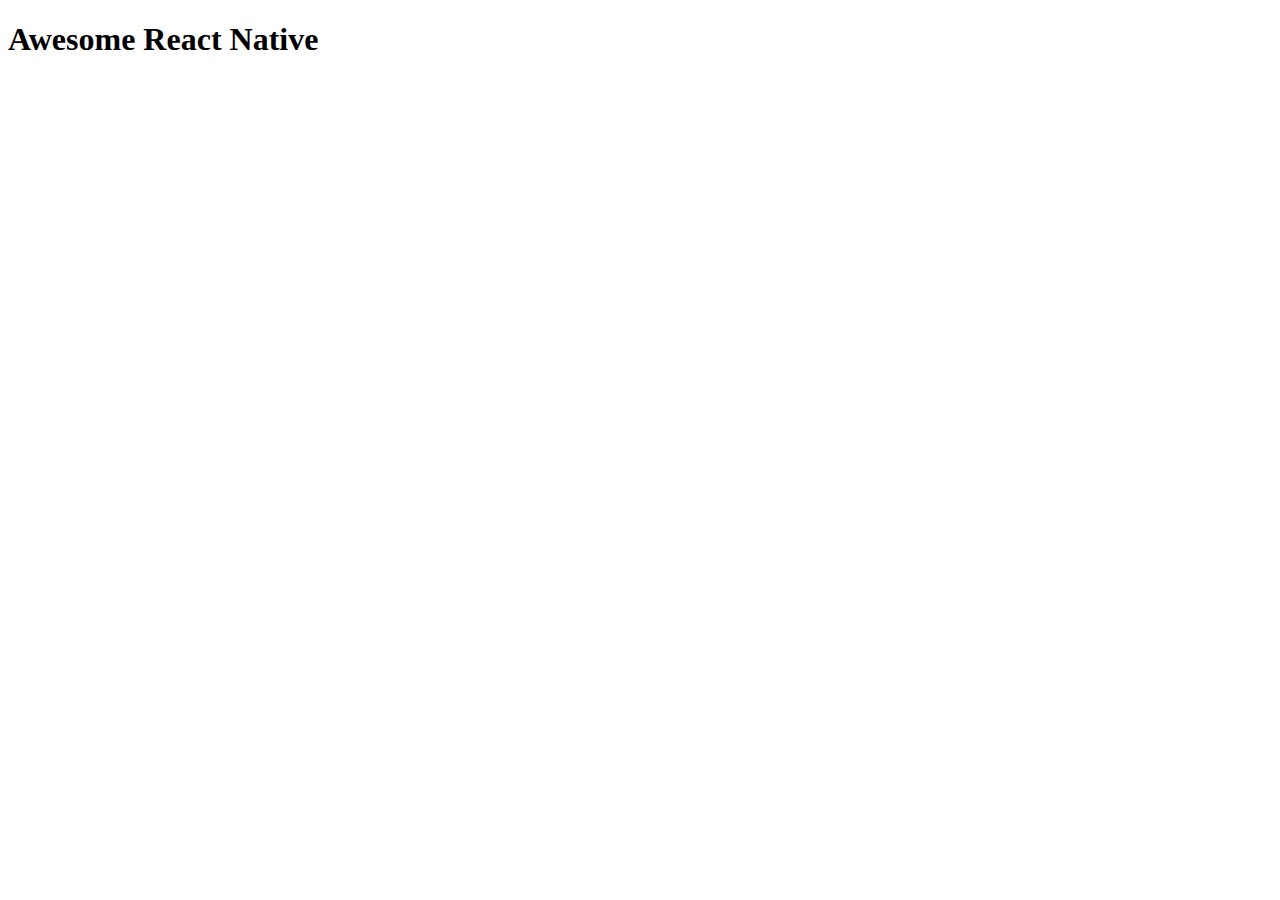
<file: index.html>
<!DOCTYPE html>
<html>
<head>
<title>Awesome React Native</title>
<script async src="https://www.googletagmanager.com/gtag/js?id=UA-153158924-1"></script>
<script>
  window.dataLayer = window.dataLayer || [];
  function gtag(){dataLayer.push(arguments);}
  gtag('js', new Date());

  gtag('config', 'UA-153158924-1');
</script>
</head>
<body>
<h1>Awesome React Native</h1>
</body>
</html>
</file>
